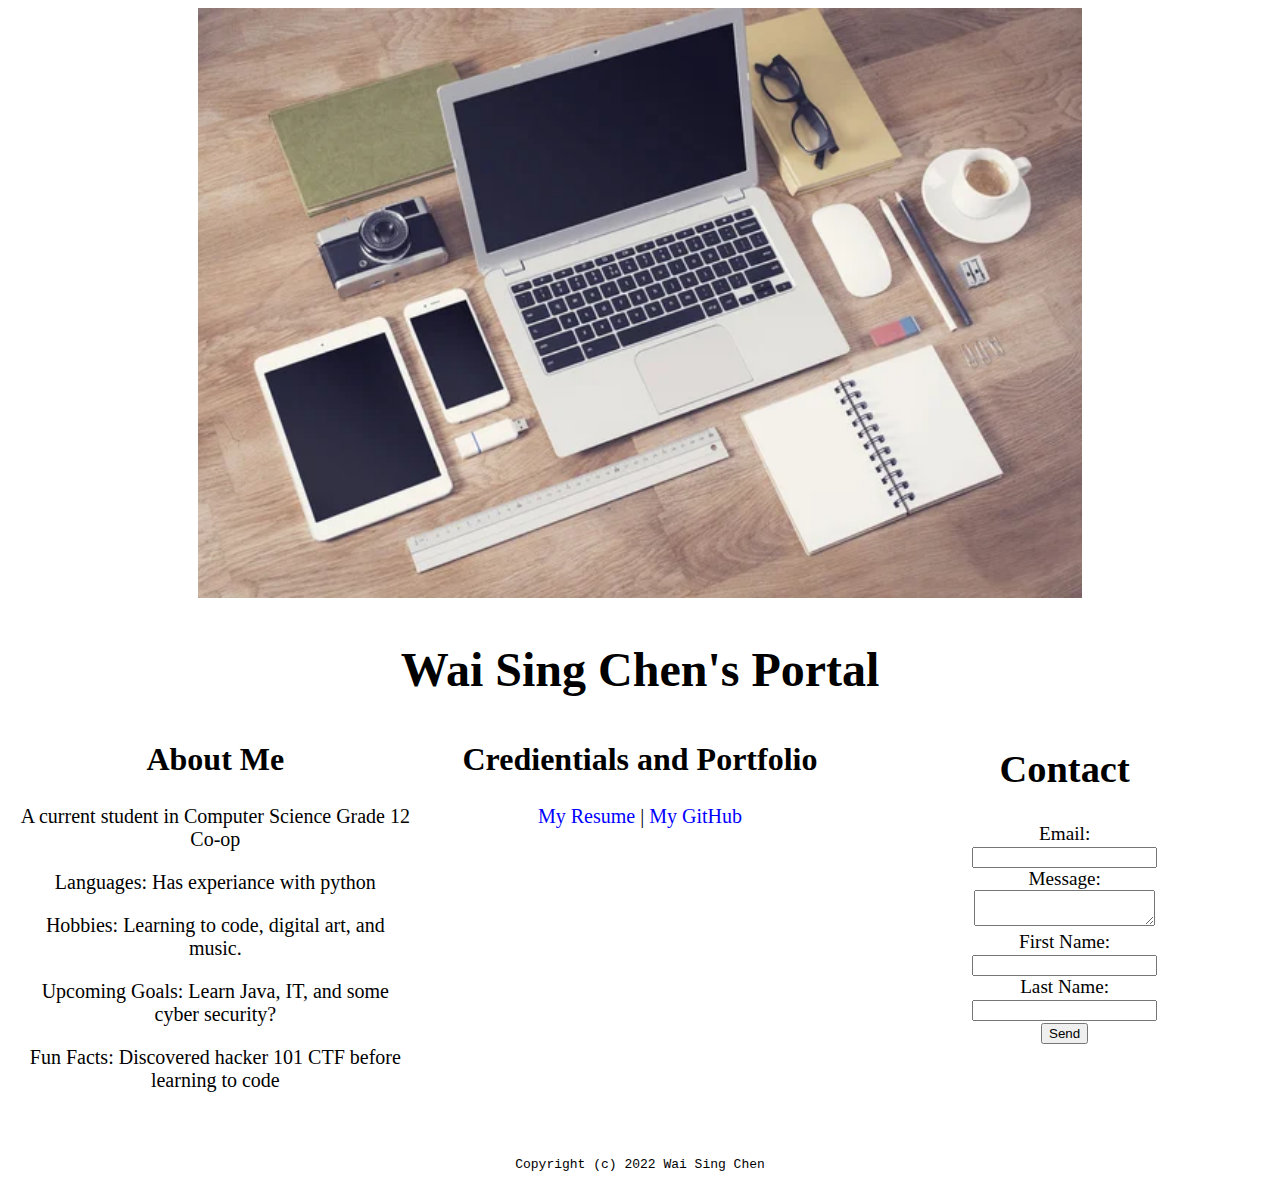
<file: index.html>
<!doctype html>

<!-- this is a comment for human! -->

<html lang="en">

  <header>
    <title>Wai Sing Chen's Portal</title>
    <link rel="stylesheet" href="css/master (2).css">
    <link rel="FaviconIcon" href="favicon.ico" type="image/x-icon">
    <link rel="shortcut" href="favicon.ico" type="image/x-icon">
    <meta name="viewport" content="widht_device_width, initial-scale=1, shrink-to=fit=no">
    <meta name="name" content="Wai Sing Chen's Portal">
    <meta name="robot" content="noindex,nofollow">
  </header>

  <body>
    <img src="images/banner.jpg" alt="banner" width="70%">
    <h1>Wai Sing Chen's Portal</h1>

  <div class="container">
    <div class="card">

      <h2>About Me</h2>
        <p>A current student in Computer Science Grade 12 Co-op</p>
        <p>Languages: Has experiance with python</p>
        <p>Hobbies: Learning to code, digital art, and music.</p>
        <p>Upcoming Goals: Learn Java, IT, and some cyber security?</p>
        <p>Fun Facts: Discovered hacker 101 CTF before learning to code</p>

    </div>

    <div class="card">

      <h2>Credientials and Portfolio</h2>
        <p><a href="resume.html">My Resume</a> | <a href="https://github.com/wjujw123">My GitHub</a></p>

    </div>

  </body>

    <div class="card">
      <form
        action="https://formspree.io/f/maykpqod"
        method="POST"
        name="ordForm"
        onsubmit = "return(validate());"
      >
        <h2>Contact</h2>
        <label for="Email">Email:</label><br>
          <input type="email" name="email" >
        </label><br>

        <label for="msg">Message:</label><br>
          <textarea name="message"></textarea>
        </label><br>

        <label for="cname">First Name:</label><br>
        <input type="text" id="cname" name="cname" required><br>
        <label for="lcname">Last Name:</label><br>
        <input type="text" id="lcname" name="lcname" required><br>

        <button type="submit">Send</button>
      </form>
    </div>

  </div>


  <footer>
    <code>Copyright (c) 2022 Wai Sing Chen</code>
  </footer>

</html>
</file>
<file: css/master (2).css>
/* Cascading stylesheet for the website */

/* Text inside these asterisks and slashes are comments for human */

  a {
    color: blue;/* set the text color to blue here */
    text-decoration: none; /* This means we do not want hyperlinks to be underlined */
  }

  a:hover {
    color: red;/* set the text color to red here */
    text-decoration: none; /* This means we do not want hyperlinks to be underlined */
  }

  body {
    background-color: white;/* set the background color here */
    color: black:/* set the text color to black here */
    font-family: arial, Helvetica, sans-serif; /* set the font here */
    text-align: center;/* set the text alignment here */
   }

  footer {
    margin-top: 2rem;
    margin-bottom: 2rem;
  }

  title{
    font-size: 250%;
  }

  h1 {
    margin-bottom: 0.5rem;
    margin-top: 2.5rem;
    font-size: 300%;
   }

  h2 {
    color: #075AAB/* set the text color of to #075AAB here */
    margin-top: 2rem;
    font-size: 200%;
/* set both the bottom margin and top margin to 2.5rem here */
   }

  h3 {
    margin-bottom: 0;
    margin-top: 2rem;
    font-size: 150%;

  }

  h4 {
    margin-bottom: 1rem;
    margin-top: 0.5rem;
    font-size: 150%;

  }

  h5 {
    margin-top: 0.5rem;
    font-size: 150%;
  }

  form{
    margin-top: 1rem;
    margin-bottom: 1rem;
    font-size: 120%;
  }

  p{
    font-size: 125%;
  }

  hr {
    margin-bottom: 3rem;
    margin-top: 3rem;
  }

  /* this controls how the bullet points in the resume page looks */
  ul {
    display: table;
    margin: 0 auto;
  }

footer{
  text-align: center;
}
.container {
  column-count: 3;
  column-width: 100px;
  column-gap: 10px;
}

.card {
  break-inside: avoid;
  page-break-inside: avoid;
  background-color:;
  border: ;
  padding: 10px;
  margin: 0 0 1em 0;
}
</file>
